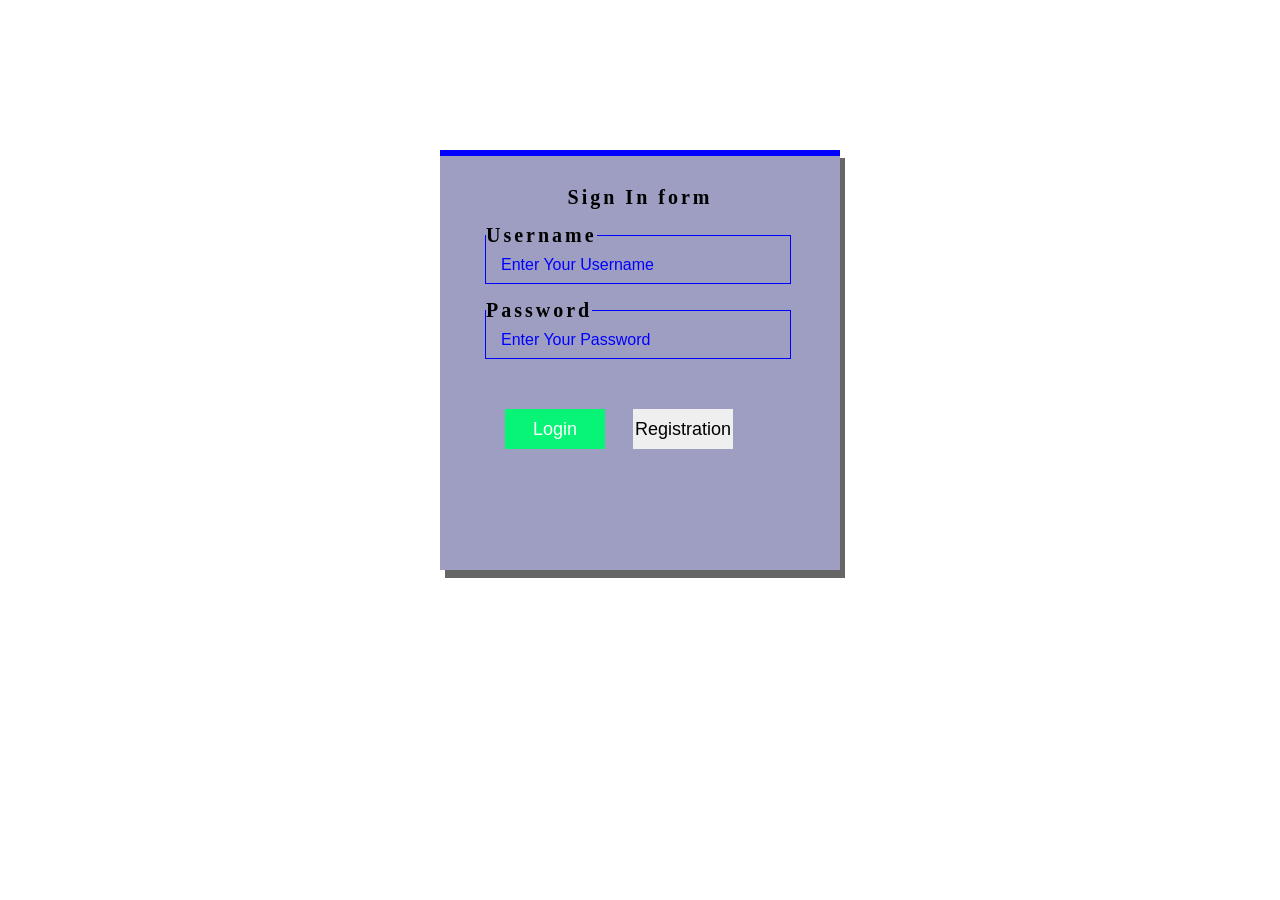
<file: index.html>
<!DOCTYPE html>
<html lang="en">
<head>
    <meta charset="UTF-8">
    <meta http-equiv="X-UA-Compatible" content="IE=edge">
    <meta name="viewport" content="width=device-width, initial-scale=1.0">
    <title>Form</title>
    <link rel="icon" href="https://static4.depositphotos.com/1011796/316/i/600/depositphotos_3163643-stock-photo-registered-symbol-in-glass-3d.jpg">
    <style>
        *{
            padding: 0;
            margin: 0;
            box-sizing: border-box;
        }
        form{
            background: rgb(158, 158, 194);
            height: 420px;
            width: 400px;
            transform: translate(-50%,-50%);
            left: 50%;
            top: 40%;
            display: flex;
            justify-content: center;
            position: absolute;
            /* border-radius: 10px; */
            border-top: 6px solid blue;
            box-shadow: 5px 8px rgba(0,0,0,0.6);
            
        }
        fieldset{
            width: 90%;
            margin: 15px;
            height: 60px;
            align-items: center;
            border: 1px solid blue;
            color: black;
            font-weight: 600;
            letter-spacing: 3px;
            font-size: 20px;
        }
        fieldset input{
            background: none;
            border: none;
            font-size: 16px;
            text-transform: capitalize;
            /* text-align: center; */
            height: 30px;
            width: 90%;
            margin: 3px 15px;
            outline: none;
            /* background: black; */
            
        }
        
        ::placeholder {
                color: blue;
        }
        
        div{
            /* background: black; */
            width: 100%;
            height: 84%;
            margin: 30px 30px 0px 30px;
        }
        button{
            width: 100px;
            margin-left: 20px;
            height: 40px;
            cursor: pointer;
            font-size: 18px;
            border: none;
        }
        .btn1.active {
        background-color: #08f476;
        color: white;
      }
      p{
        font-size: 20px;
        text-align: center;
        letter-spacing: 3px;
        font-weight: 800;
      }
    </style>
</head>
<body>
    <form action="login.html" name="myForm"  method="">
        <div>
            <p>Sign In form</p>
            <fieldset>
                <legend>Username</legend>
                <input type="text" placeholder="enter your username" name="fname">
            </fieldset>
            <fieldset>
                <legend>Password</legend>
                <input type="password" placeholder="enter your password" name="pass">
            </fieldset>
            <fieldset style="border: none; margin-top: 50px;">
            <button type="button" id="btnOne" onclick="validateForm()" class="btn1 active">Login</button>
             <a href="formValaidation.html"><button type="button" id="btnTwo" class="btn1">Registration</button></a>
        </fieldset>
        </div>
    </form>
    <script src="https://cdnjs.cloudflare.com/ajax/libs/jquery/3.3.1/jquery.min.js"></script>
    <script>
      $("button").click(function () {
        $("button").removeClass("active");
        $(this).addClass("active");
      });

      function validateForm() {
          let x = document.forms["myForm"]["fname"].value;
          if (x == "") {
            alert("Name must be filled out");
            return false;
          }
          let y = document.forms["myForm"]["pass"].value;
          if(y==""){
            alert("Password must be filled out");
            return false;
          }
        }
    </script>
    
</body>
</html>
</file>
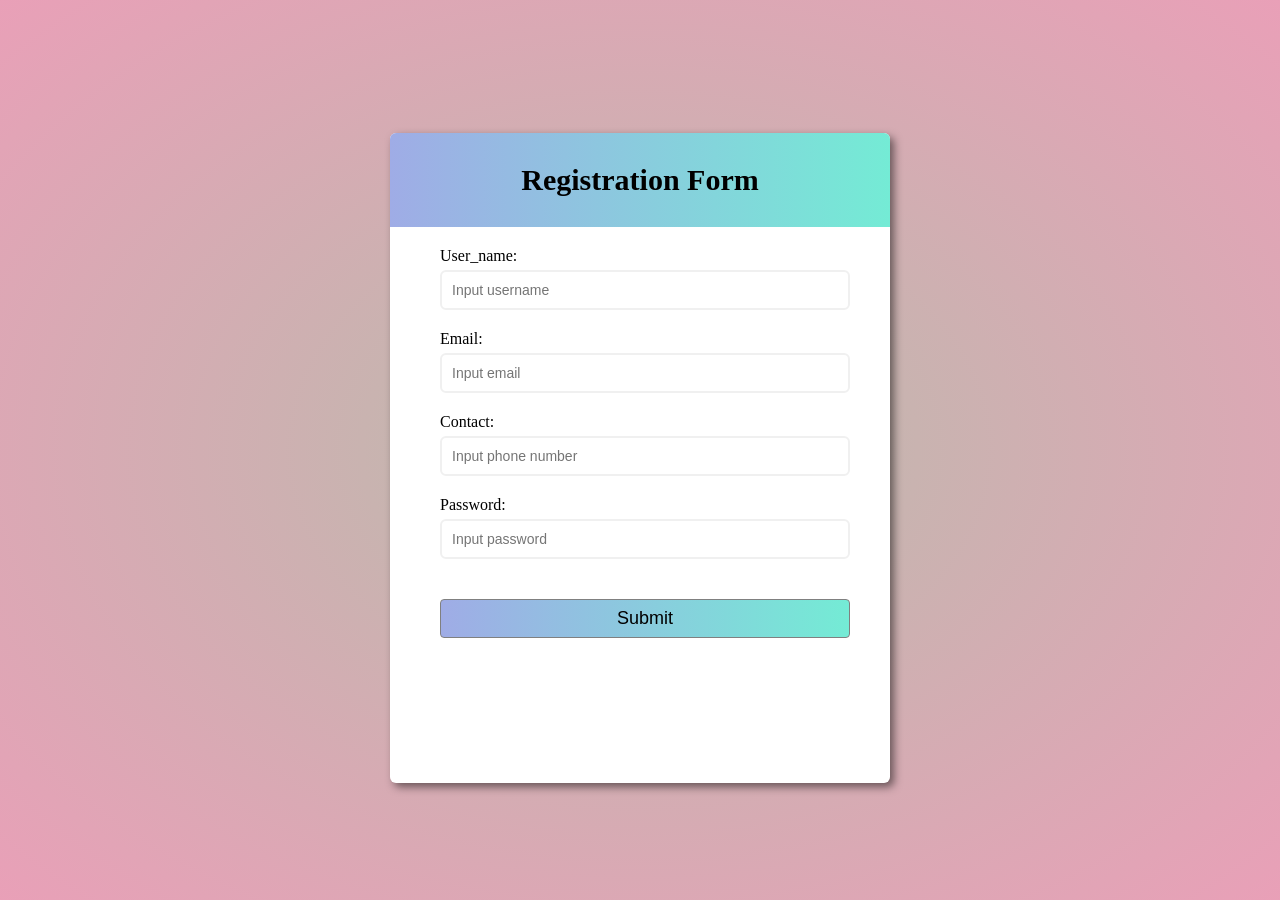
<file: formValaidation.html>
<!DOCTYPE html>
<html lang="en">

<head>
    <meta charset="UTF-8">
    <meta http-equiv="X-UA-Compatible" content="IE=edge">
    <meta name="viewport" content="width=device-width, initial-scale=1.0">
    <title>form validation</title>
    <link rel="icon" href="https://static4.depositphotos.com/1011796/316/i/600/depositphotos_3163643-stock-photo-registered-symbol-in-glass-3d.jpg">

    <!-- <link rel="stylesheet" href="
    https://cdnjs.cloudflare.com/ajax/libs/font-awesome/6.0.0/css/all.min.css"> -->
    <link rel="stylesheet" href="formvalidation.css">
</head>

<body>
    <div class="container">
        <div class="title">
            <h2>Registration Form</h2>
        </div>
        <form action="" class="form" name="myForm">
            <div class="control">
                <label>User_name:</label>
                <input type="text" name="username" placeholder="Input username" autocomplete="off"  >
                
                <small>Small error!</small>
            </div>
            <div class="control">
                <label>Email:</label>
                <input type="email" name="email" placeholder="Input email" >
                
                <small>Small error!</small>
            </div>
            <div class="control">
                <label>Contact:</label>
                <input type="phone" name="number" placeholder="Input phone number" >
                
                <small>Small error!</small>
            </div>
            <div class="control">
                <label>Password:</label>
                <input type="text" name="password" placeholder="Input password" >
                
                <small>Small error!</small>
            </div>
            
            <div class="btn">
                <input type="submit" onclick="validateForm()"  value="Submit">
            </div>
        </form>
    </div>
    <script>
        function validateForm() {
          let x = document.forms["myForm"]["username"].value;
          if(x==""){
            alert("name must be filled out");
            return false;
          }
          else if (x.length<2 ) {
            alert("more than 2 character");
            return false;
          }
          let y = document.forms["myForm"]["password"].value;
          if(y==""){
            alert("Password must be filled out");
            return false;
          }
          
          else if (y.length<2 ) {
            alert("more than 2 character");
            return false;
          }
          
        }





    </script>
</body>

</html>
</file>
<file: formvalidation.css>
* {
    margin: 0;
    padding: 0;
    box-sizing: border-box;
}

body {
    background: radial-gradient(rgba(
        145, 146, 122, 0.62), rgba(217, 91, 132, 0.58)),url('https://wallpaperaccess.com/full/2587606.jpg');
    display: flex;
    justify-content: center;
    align-items: center;
    width: 100vw;
    height: 100vh;
    position: center center;
    /* min-height: 100vh; */
}

.container {
    /* border: 1px solid gray; */
    margin-top: 15px;
    background-color: white;
    border-radius: 6px;
    box-shadow: 4px 4px 8px rgba(0,0,0,0.5);
    width: 500px;
    height: 650px;

}

.container .title {
    width: 100%;
    align-items: center;


}

.container .title h2 {
    /* background:  linear-gradient(to left,rgba(116,235,213,0,6),rgba(159,172,230,0)); */
    background: linear-gradient(to left, #74ebd5, #9face6);
    font-size: 30px;
    padding: 30px 30px;
    text-align: center;
    border-radius: 6px 6px 0px 0px;
}

.container .form {
    padding: 20px;
    /* border: 1px solid black; */
    width: 90%;
    margin: 0px 30px;
}

.container .form .control {
    margin-bottom: 20px;
    position: relative;
}

.container .form .control label {
    display: inline-block;
    margin-bottom: 5px;
}

.container .form .control input {
    width: 100%;
    display: block;
    border: 2px solid #f0f0f0;
    border-radius: 6px;
    font-size: 14px;
    padding: 10px;
}

.container .form .control input:focus {
    outline: 0;
    border: 2px solid #777;
}

.container .form .control .success input {
    border-color: green;
}

.container .form .control .error input {
    border-color: red;
}

.container .form .control i {
    position: absolute;
    right: 12px;
    top: 37px;
    visibility: hidden;
}
.container .form .control .error small
{
    visibility: hidden;
    bottom: 0;
    position: absolute;
    left: 0;
    color: red;
}
.container .form .control .error small {

    visibility: visible;
    /* visibility: hidden; */
}

.container .form .control .success i.fa-check {
    color: green;
    visibility: visible;
}

.container .form .control .error i.fa-exclamation {
    color: red;
    visibility: visible;
    font-size: 18px;
}
.form .control small{
    color: red;
    position: absolute;
    bottom: 0;
    left: 0;
    visibility: hidden;
}
.form .control .error small{
    visibility: visible;
}
.container .form .btn{
    width: 100%;
    height: 40px;
    /* background: blue; */
    align-items: center;
    text-align: center;
    margin: 40px auto;
}
.container .form .btn input{
    width: 100%;
    /* height: 40px; */
    padding: 8px 10px;
    border-radius: 4px;
    border: 1px solid gray;
    font-size: 18px;
    color: black;
    cursor: pointer;
    font-weight: 300;
    background: linear-gradient(to left, #74ebd5, #9face6);
    transition: all 0.6s ease;
    
}
.container .form .btn input:hover{
    background: linear-gradient(to left, #47c1aa, #5c6db9);
}
</file>
